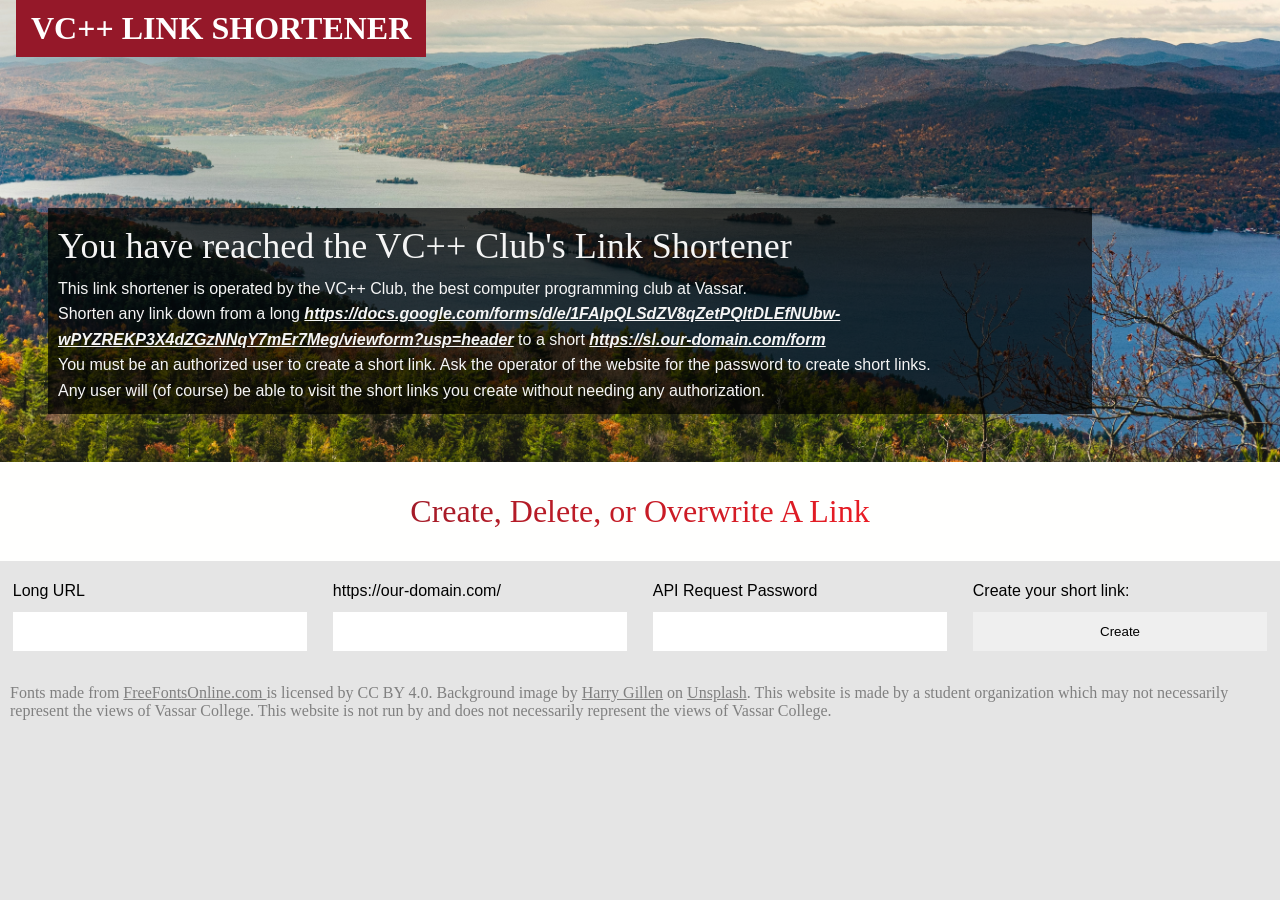
<file: index.html>
<!DOCTYPE html>
<html lang="en">
<head>
    <meta charset="UTF-8">
    <link rel="stylesheet" href="styles.css">
    <meta name="viewport" content="width=device-width, initial-scale=1.0">
    <link rel="icon" type="image/x-icon" href="link.png">
    <script src="script.js"></script>
    <link href="https://db.onlinewebfonts.com/c/95f5f34b26ab0ace197bf38bddae4d93?family=Masqualero+W01+Regular" rel="stylesheet"> 
    <link href="https://db.onlinewebfonts.com/c/709edcea1f8e218d264c1a4dc0d36d0e?family=FreightBig+W03+Semibold" rel="stylesheet">
    <link href="https://db.onlinewebfonts.com/c/fde7165529a46789288e632acb5ab96b?family=FreightBig+W03+Book" rel="stylesheet">
    <link href="https://db.onlinewebfonts.com/c/85a13cd12c23a93fc6bb94c0fa158eca?family=Freight+Big+Pro" rel="stylesheet"> 
    <link href='https://fonts.googleapis.com/css?family=Source+Sans+Pro' rel='stylesheet' type='text/css'> 
    <link rel="preload" href="SourceSansVariable-Roman.ttf" as="font" type="font/truetype" crossorigin="">
    <title>Link Shortener</title>
</head>
<body bgcolor="#e5e5e5">
    <div class="banner">
        <div class="box">
            <h1 class="title">VC++ LINK SHORTENER</h1>
        </div>
        <div class="banner_box">
            <h2 class="titles">You have reached the VC++ Club's Link Shortener</h2>
            <p class="regular_text">This link shortener is operated by the VC++ Club, the best computer programming club at Vassar.</p>
            <p class="regular_text">Shorten any link down from a long <b><i><u>https://docs.google.com/forms/d/e/1FAIpQLSdZV8qZetPQltDLEfNUbw-wPYZREKP3X4dZGzNNqY7mEr7Meg/viewform?usp=header</i></b></u> to a short <b><i><u>https://sl.our-domain.com/form</i></b></u></p>
            <p class="regular_text">You must be an authorized user to create a short link. Ask the operator of the website for the password to create short links.</p>
            <p class="regular_text">Any user will (of course) be able to visit the short links you create without needing any authorization.</p>
        </div>
    </div>
    <div class="below-banner">
        <h1 class="linear-text-gradient">Create, Delete, or Overwrite A Link</h1>
    </div>
    <div class="form-and-info">
        <div class="form1">
            <form>
                <label for="long-url">Long URL</label><br>
                <input type="url" id="long-url" name="long-url"><br>
            </form>
        </div>
        <div class="form2">
            <form>
                <label for="short-attachment">https://our-domain.com/</label><br>
                <input type="text" id="short-attachment" name="short-attachment"><br>
            </form>
        </div>
        <div class="form3">
            <form>
                <label for="auth">API Request Password</label><br>
                <input type="password" id="auth" name="auth"><br>
            </form>
        </div>
        <div class="submit-button">
            <form>
                <label for="auth">Create your short link:</label><br>
                <input type="submit" value="Create">
            </form>
        </div>
    </div>
    <div class="bottom" style="color: gray;padding:10px">Fonts made from <a style="color:gray" href="https://www.onlinewebfonts.com/download/95f5f34b26ab0ace197bf38bddae4d93">FreeFontsOnline.com </a>is licensed by CC BY 4.0. Background image by <a style="color: gray" href="https://unsplash.com/@gillenha?utm_source=unsplash&utm_medium=referral&utm_content=creditCopyText">Harry Gillen</a> on <a style="color:gray" href="https://unsplash.com/photos/green-trees-near-body-of-water-during-daytime-ufGZchvd0t4?utm_source=unsplash&utm_medium=referral&utm_content=creditCopyText">Unsplash</a>. This website is made by a student organization which may not necessarily represent the views of Vassar College. This website is not run by and does not necessarily represent the views of Vassar College.</div>
</body>
</html>
</file>
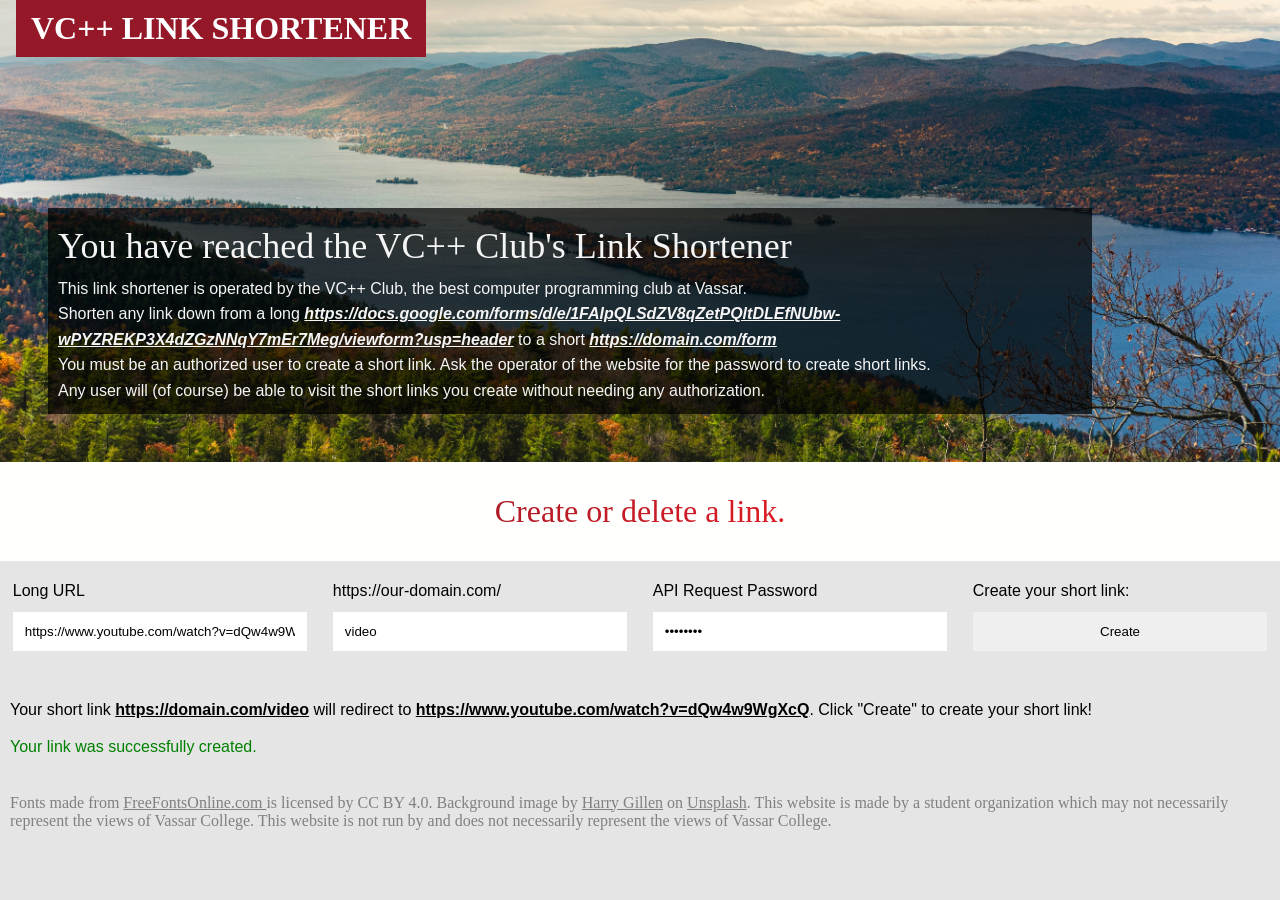
<file: concept.html>
<!DOCTYPE html>
<html lang="en">
<head>
    <meta charset="UTF-8">
    <link rel="stylesheet" href="styles.css">
    <meta name="viewport" content="width=device-width, initial-scale=1.0">
    <link rel="icon" type="image/x-icon" href="link.png">
    <script src="script.js"></script>
    <link href="https://db.onlinewebfonts.com/c/95f5f34b26ab0ace197bf38bddae4d93?family=Masqualero+W01+Regular" rel="stylesheet"> 
    <link href="https://db.onlinewebfonts.com/c/709edcea1f8e218d264c1a4dc0d36d0e?family=FreightBig+W03+Semibold" rel="stylesheet">
    <link href="https://db.onlinewebfonts.com/c/fde7165529a46789288e632acb5ab96b?family=FreightBig+W03+Book" rel="stylesheet">
    <link href="https://db.onlinewebfonts.com/c/85a13cd12c23a93fc6bb94c0fa158eca?family=Freight+Big+Pro" rel="stylesheet"> 
    <link href='https://fonts.googleapis.com/css?family=Source+Sans+Pro' rel='stylesheet' type='text/css'> 
    <link rel="preload" href="SourceSansVariable-Roman.ttf" as="font" type="font/truetype" crossorigin="">
    <title>Link Shortener</title>
</head>
<body bgcolor="#e5e5e5">
    <div class="banner">
        <div class="box">
            <h1 class="title">VC++ LINK SHORTENER</h1>
        </div>
        <div class="banner_box">
            <h2 class="titles">You have reached the VC++ Club's Link Shortener</h2>
            <p class="regular_text">This link shortener is operated by the VC++ Club, the best computer programming club at Vassar.</p>
            <p class="regular_text">Shorten any link down from a long <b><i><u>https://docs.google.com/forms/d/e/1FAIpQLSdZV8qZetPQltDLEfNUbw-wPYZREKP3X4dZGzNNqY7mEr7Meg/viewform?usp=header</i></b></u> to a short <b><i><u>https://domain.com/form</i></b></u></p>
            <p class="regular_text">You must be an authorized user to create a short link. Ask the operator of the website for the password to create short links.</p>
            <p class="regular_text">Any user will (of course) be able to visit the short links you create without needing any authorization.</p>
        </div>
    </div>
    <div class="below-banner">
        <h1 class="linear-text-gradient">Create or delete a link.</h1>
    </div>
    <div class="form-and-info">
        <div class="form1">
            <form>
                <label for="long-url">Long URL</label><br>
                <input type="url" id="long-url" name="long-url" value="https://www.youtube.com/watch?v=dQw4w9WgXcQ"><br>
            </form>
        </div>
        <div class="form2">
            <form>
                <label for="short-attachment">https://our-domain.com/</label><br>
                <input type="text" id="short-attachment" name="short-attachment" value="video"><br>
            </form>
        </div>
        <div class="form3">
            <form>
                <label for="auth">API Request Password</label><br>
                <input type="password" id="auth" name="auth" value="rickroll"><br>
            </form>
        </div>
        <div class="submit-button">
            <form>
                <label for="auth">Create your short link:</label><br>
                <input type="submit" value="Create">
            </form>
        </div>
    </div>
    <div class="terms">
        <p>Your short link <u><b>https://domain.com/video</b></u> will redirect to <u><b>https://www.youtube.com/watch?v=dQw4w9WgXcQ</b></u>. Click "Create" to create your short link!</p>
        <p style="color:green">Your link was successfully created.</p>
    </div>
    <div class="bottom" style="color: gray;padding:10px">Fonts made from <a style="color:gray" href="https://www.onlinewebfonts.com/download/95f5f34b26ab0ace197bf38bddae4d93">FreeFontsOnline.com </a>is licensed by CC BY 4.0. Background image by <a style="color: gray" href="https://unsplash.com/@gillenha?utm_source=unsplash&utm_medium=referral&utm_content=creditCopyText">Harry Gillen</a> on <a style="color:gray" href="https://unsplash.com/photos/green-trees-near-body-of-water-during-daytime-ufGZchvd0t4?utm_source=unsplash&utm_medium=referral&utm_content=creditCopyText">Unsplash</a>. This website is made by a student organization which may not necessarily represent the views of Vassar College. This website is not run by and does not necessarily represent the views of Vassar College.</div>
</body>
</html>
</file>
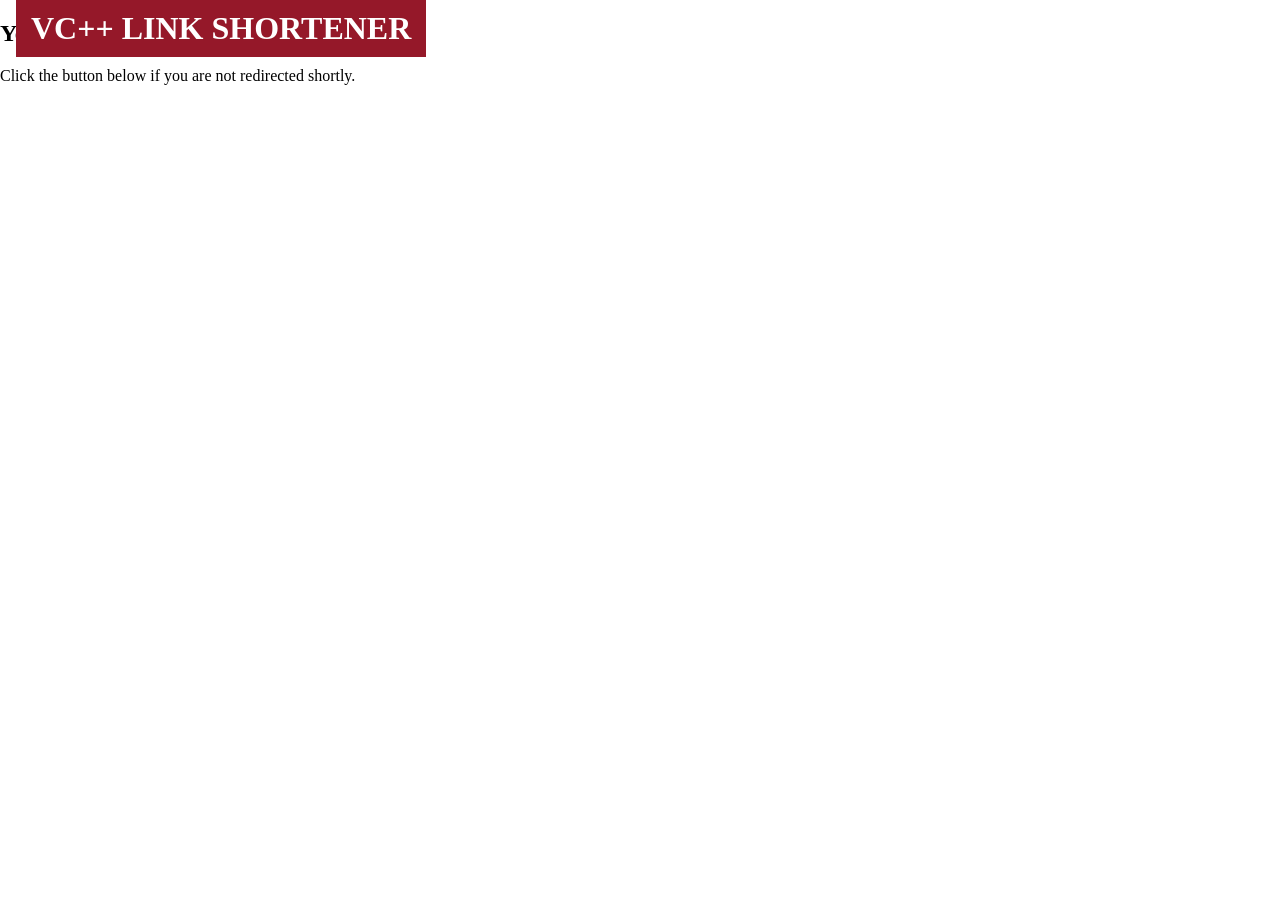
<file: redirect.html>
<!DOCTYPE html>
<html lang="en">
<head>
    <meta charset="UTF-8">
    <link rel="stylesheet" href="styles.css">
    <meta name="viewport" content="width=device-width, initial-scale=1.0">
    <script src="script.js"></script>
    <link href="https://db.onlinewebfonts.com/c/95f5f34b26ab0ace197bf38bddae4d93?family=Masqualero+W01+Regular" rel="stylesheet"> 
    <link href="https://db.onlinewebfonts.com/c/709edcea1f8e218d264c1a4dc0d36d0e?family=FreightBig+W03+Semibold" rel="stylesheet">
    <link href="https://db.onlinewebfonts.com/c/fde7165529a46789288e632acb5ab96b?family=FreightBig+W03+Book" rel="stylesheet">
    <link href='https://fonts.googleapis.com/css?family=Source+Sans+Pro' rel='stylesheet' type='text/css'> 
    <title>Link Shortener</title>
</head>
<body>
    <div class="box">
        <h1 class="title">VC++ LINK SHORTENER</h1>
    </div>
    <div>
        <h2 class="gradient_text">You are being redirected.</h2>
        <p>Click the button below if you are not redirected shortly.</p>
    </div>
</body>
</html>
</file>
<file: styles.css>
body, html{
    margin: 0
}

.title{
    color:white;
    font-family: "FreightBig W03 Book"; 
    margin: 0px
}

.banner {
   Width:100%;
   background-position: center;
   background-repeat: no-repeat;
   background-size: cover;
   background-position: center 40%;
   position: relative;
   padding-top: 13rem;
   padding-bottom: 3rem;
   box-sizing: border-box;
   background-image: url("hudson_valley.jpg")
}
.titles{
    color:whitesmoke;
    font-family: "FreightBig W03 Book","Georgia","Times","Times New Roman",serif;
    margin: 0px;
    font-size: 2.25rem;
    font-weight: 400;
}
.regular_text{
    color:whitesmoke;
    font-family: "Source Sans Variable","acumin-pro","Helvetica Neue","Helvetica","Arial",sans-serif,"Helvetica Neue","Helvetica","Arial",sans-serif;
    margin: 0px;
    font-weight: 300;
}
.box{
    display: flex;
    width: fit-content;
    height: fit-content;
    padding: 10px;
    left: 1rem;
    top: 0;
    padding-left: 15px;
    padding-right: 15px;
    background-color: #951829;
    color: white;
    font-family: "FreightBig W03 Book"; 
    position: absolute
}
.banner_box{
    position: relative;
    display: flex;
    flex-direction: column;
    min-width: 60%;
    max-width: 80%;
    left: 3rem;
    height: fit-content;
    padding: 10px;
    background-color:rgba(0,0,0,0.7);
    font-size: 1rem;
    line-height: 1.6;
    text-align: left;
    font-family: "Source Sans Variable","acumin-pro","Helvetica Neue","Helvetica","Arial",sans-serif,"Helvetica Neue","Helvetica","Arial",sans-serif;
}
.linear-text-gradient {
    background: linear-gradient(135deg,#641A2B 0%,#ED1C24 70%);
    -webkit-background-clip: text;
    font-family: "Freight Big Pro"; 
    font-size: 2rem;
    font-weight: 400;
    background-clip: text;
    color: transparent;
    text-align: center;
}

.below-banner{
    position: static;
    padding: 10px;
    background-color: #FFFFFE;
    color: black;
    margin: 0;
    font-family: "Source Sans Variable","acumin-pro","Helvetica Neue","Helvetica","Arial",sans-serif,"Helvetica Neue","Helvetica","Arial",sans-serif;
}
.form-and-info{
    overflow: auto;
}

input {
  width: 100%;
  padding: 12px;
  margin: 10px 0;
  box-sizing: border-box;
  border-radius: 0px;
  border: 0px transparent;
  font-family: "Source Sans Variable","acumin-pro","Helvetica Neue","Helvetica","Arial",sans-serif,"Helvetica Neue","Helvetica","Arial",sans-serif;
}

.form1{
    font-family: "Source Sans Variable","acumin-pro","Helvetica Neue","Helvetica","Arial",sans-serif,"Helvetica Neue","Helvetica","Arial",sans-serif;
    background-color: #e5e5e5;
    float: left;
    width: 23%;
    padding: 1%;
    font-size: 1rem;
    font-variation-settings: "wght" 360;
    line-height: 1.3;
    margin-top: 7px;
    height: 5rem;
}
.form2{
    font-family: "Source Sans Variable","acumin-pro","Helvetica Neue","Helvetica","Arial",sans-serif,"Helvetica Neue","Helvetica","Arial",sans-serif;
    background-color: #e5e5e5;
    float: left;
    width: 23%;
    padding: 1%;
    font-size: 1rem;
    font-variation-settings: "wght" 360;
    line-height: 1.3;
    margin-top: 7px;
    height: 5rem;
}
.form3{
    font-family: "Source Sans Variable","acumin-pro","Helvetica Neue","Helvetica","Arial",sans-serif,"Helvetica Neue","Helvetica","Arial",sans-serif;
    background-color: #e5e5e5;
    float: left;
    width: 23%;
    padding: 1%;
    font-size: 1rem;
    font-variation-settings: "wght" 360;
    line-height: 1.3;
    margin-top: 7px;
    height: 5rem;
}
.submit-button{
    font-family: "Source Sans Variable","acumin-pro","Helvetica Neue","Helvetica","Arial",sans-serif,"Helvetica Neue","Helvetica","Arial",sans-serif;
    background-color: #e5e5e5;
    float: right;
    width: 23%;
    padding: 1%;
    font-size: 1rem;
    font-variation-settings: "wght" 360;
    line-height: 1.3;
    margin-top: 7px;
    height: 5rem;
}

@media only screen and (max-width: 620px) {
  /* For mobile phones: */
  .form1, .form2, .form3, .submit-button, .info {
    width: 100%;
  }
}

.terms {
    padding: 10px;
    font-family: "Source Sans Variable","acumin-pro","Helvetica Neue","Helvetica","Arial",sans-serif,"Helvetica Neue","Helvetica","Arial",sans-serif;
    background-color: #e5e5e5;
    font-size: 1rem;
    font-variation-settings: "wght" 360;
    line-height: 1.3;
}
.bottom {
    position: relative;
    bottom: 0;
}
</file>
